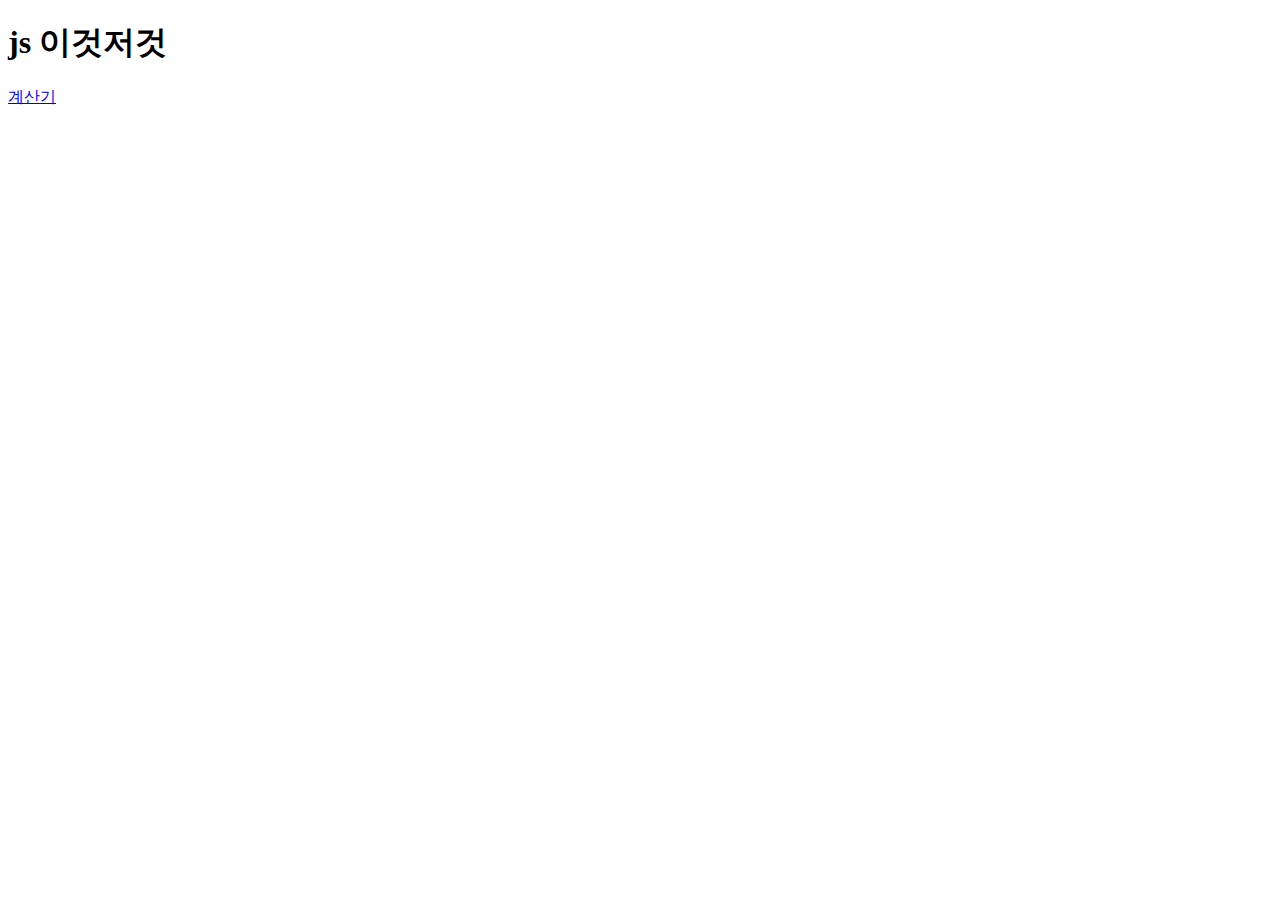
<file: html/index.html>
<!DOCTYPE html>
<html lang="ko-KR">
  <head>
    <meta charset="UTF-8" />
    <meta http-equiv="X-UA-Compatible" content="IE=edge" />
    <meta name="viewport" content="width=device-width, initial-scale=1.0" />
    <title>js 이것저것</title>
  </head>
  <body>
    <h1>js 이것저것</h1>
    <a href="calc.html">계산기</a>
  </body>
</html>
</file>
